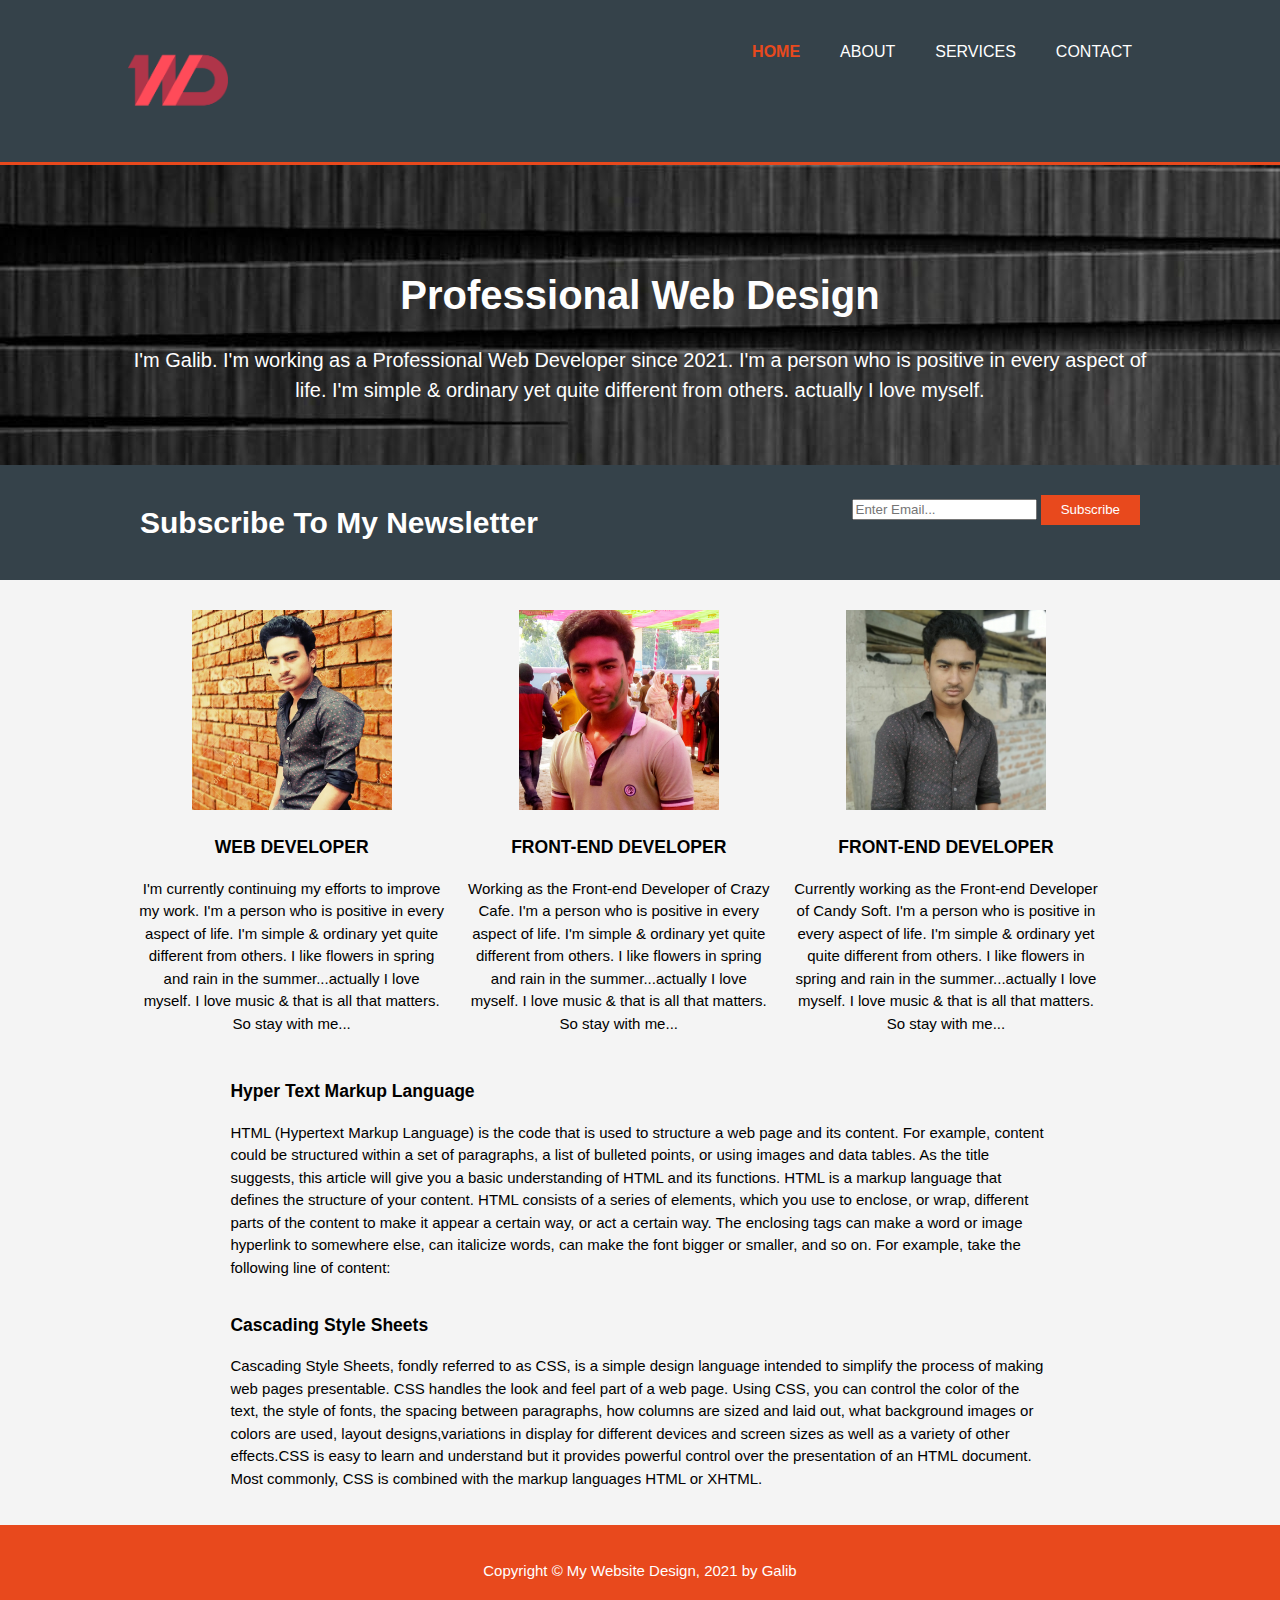
<file: index.html>
<!DOCTYPE html>
<html>
<head>
	<meta charset="utf-8">
	<meta name="viewport" content="width=device-width">
	<meta name="description" content="professionalweb design">
	<meta name="keywords" content="web design, web design, professional web design">
	<meta name="author" content="Galib Hossain">
	<title>My Website Design︱Welcome</title>
	<link rel="stylesheet" type="text/css" href="style.css">
</head>
<body>
	<header>
		<div class="container">
			<div id="branding">
				<img src="logo.png" alt="web developer" width="100" height="100">
			</div>
			<nav>
				<ul>
					<li class="current"><a href="index.html">Home</a></li>
					<li><a href="about.html">About</a></li>
					<li><a href="service.html">Services</a></li>
					<li><a href="contact.html">Contact</a></li>
				</ul>
			</nav>
		</div>
	</header>

	<section id="showcase">
		<div class="container">
			<h1>Professional Web Design</h1>
			<p>I'm Galib. I'm working as a Professional Web Developer since 2021. I'm a person who is positive in every aspect of life. I'm simple & ordinary yet quite different from others. actually I love myself.</p>
		</div>
	</section>

	<section id="newsletter">
		<div class="container">
			<h1>Subscribe To My Newsletter</h1>
			<form >
				<input type="email" placeholder="Enter Email...">
				<button type="submit" class="button_1">Subscribe</button>
			</form>
		</div>
	</section>

	<section id="boxes">
		<div class="container">
			<div class="box">
				<img src="web developer.jpg" alt="web developer" width="200" height="200">
				<h3>WEB DEVELOPER</h3>
				<p>I'm currently continuing my efforts to improve my work. I'm a person who is positive in every aspect of life. I'm simple & ordinary yet quite different from others. I like flowers in spring and rain in the summer...actually I love myself. I love music & that is all that matters. So stay with me...</p>
			</div>
			<div class="box">
				<img src="font-end developer.jpeg" alt="font-end developer" width="200" height="200">
				<h3>FRONT-END DEVELOPER</h3>
				<p>Working as the Front-end Developer of Crazy Cafe. I'm a person who is positive in every aspect of life. I'm simple & ordinary yet quite different from others. I like flowers in spring and rain in the summer...actually I love myself. I love music & that is all that matters. So stay with me...</p>
			</div>
			<div class="box">
				<img src="font-end developer 1.jpg" alt="font-end developer 1" width="200" height="200">
				<h3>FRONT-END DEVELOPER</h3>
				<p>Currently working as the Front-end Developer of Candy Soft. I'm a person who is positive in every aspect of life. I'm simple & ordinary yet quite different from others. I like flowers in spring and rain in the summer...actually I love myself. I love music & that is all that matters. So stay with me...</p>
			</div>

			<div class="container">
				<h3>Hyper Text Markup Language</h3>
				<p>HTML (Hypertext Markup Language) is the code that is used to structure a web page and its content. For example, content could be structured within a set of paragraphs, a list of bulleted points, or using images and data tables. As the title suggests, this article will give you a basic understanding of HTML and its functions. HTML is a markup language that defines the structure of your content. HTML consists of a series of elements, which you use to enclose, or wrap, different parts of the content to make it appear a certain way, or act a certain way. The enclosing tags can make a word or image hyperlink to somewhere else, can italicize words, can make the font bigger or smaller, and so on.  For example, take the following line of content:</p>
			</div>

			<div class="container">
				<h3>Cascading Style Sheets</h3>
				<p>Cascading Style Sheets, fondly referred to as CSS, is a simple design language intended to simplify the process of making web pages presentable. 
				CSS handles the look and feel part of a web page. Using CSS, you can control the color of the text, the style of fonts, the spacing between paragraphs, how columns are sized and laid out, what background images or colors are used, layout designs,variations in display for different devices and screen sizes as well as a variety of other effects.CSS is easy to learn and understand but it provides powerful control over the presentation of an HTML document. Most commonly, CSS is combined with the markup languages HTML or XHTML.</p>
			</div>


		</div>
	</section>

			<footer id="main-footer">
			<p>Copyright &copy; My Website Design, 2021 by Galib</p>
		</footer>
</body>
</html>
</file>
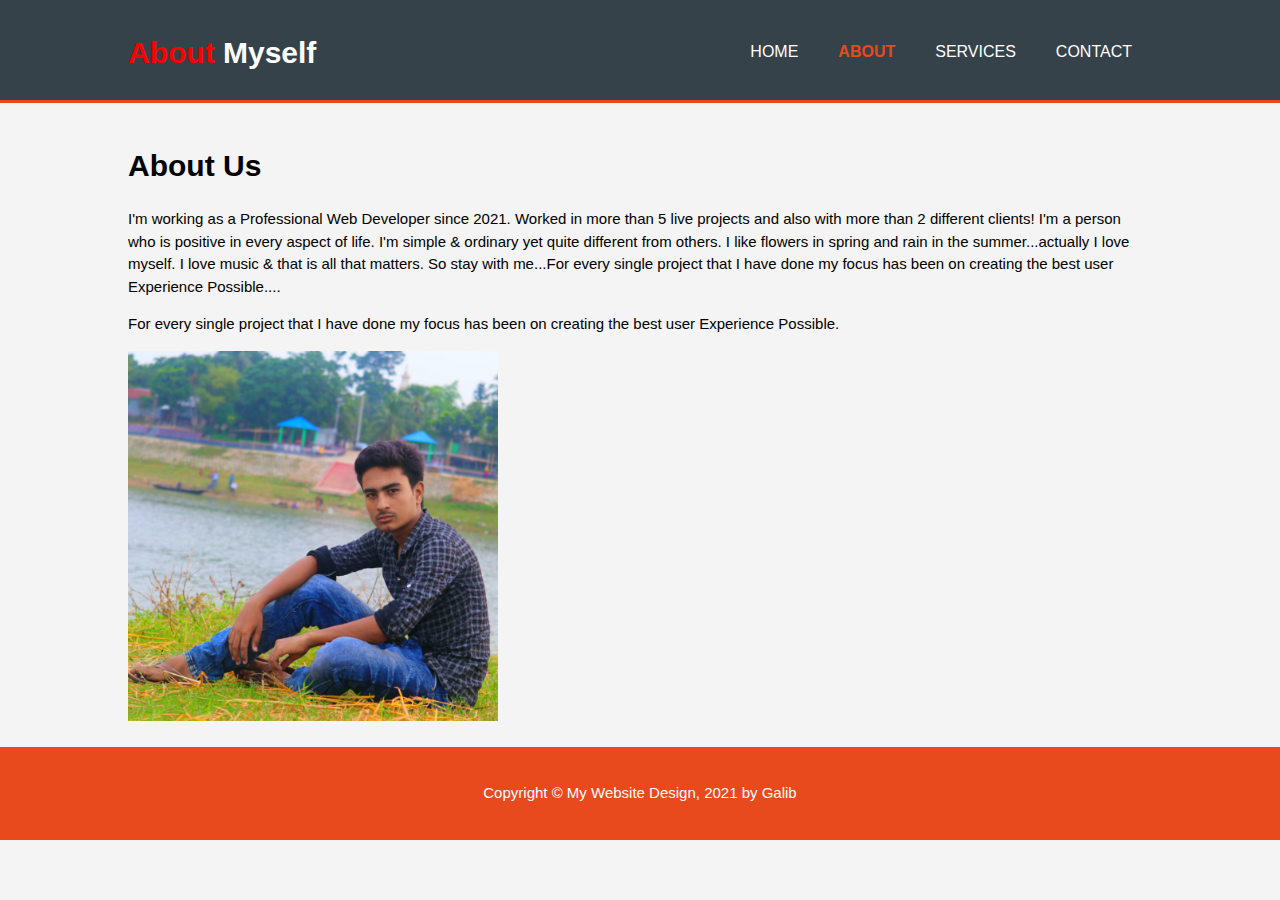
<file: about.html>
<!DOCTYPE html>
<html>
<head>
	<meta charset="utf-8">
	<meta name="viewport" content="width=device-width">
	<meta name="description" content="professional web design">
	<meta name="keywords" content="web design, web design, professional web design">
	<meta name="author" content="Galib Hossain">
	<title>My Website Design︱Services</title>
	<link rel="stylesheet" type="text/css" href="style.css">
</head>
<body>
	<header>
		<div class="container">
			<div id="branding">
				<h1> <span style="color:red;font-weight:bold">About</span> Myself</h1>
			</div>
			<nav>
				<ul>
					<li><a href="index.html">Home</a></li>
					<li class="current"><a href="about.html"><a href="about.html">About</a></li>
					<li> <a href="service.html">Services</a></li>
					<li><a href="contact.html">Contact</a></li>
				</ul>
			</nav>
		</div>
	</header>

	<section id="boxes">
		<div class="container">
				<h1 class="page-title">About Us</h1>
				<p>I'm working as a Professional Web Developer since 2021. Worked in more than 5 live projects and also with more than 2 different clients! I'm a person who is positive in every aspect of life. I'm simple & ordinary yet quite different from others. I like flowers in spring and rain in the summer...actually I love myself. I love music & that is all that matters. So stay with me...For every single project that I have done my focus has been on creating the best user Experience Possible....</p>
				<p>For every single project that I have done my focus has been on creating the best user Experience Possible.</p>
		</div>

		<div class="container">
			<img src="about.jpg" alt="about" width="370" height="370">
		</div>


			<footer id="main-footer">
			<p>Copyright &copy; My Website Design, 2021 by Galib</p>
		</footer>
</body>
</html>
</file>
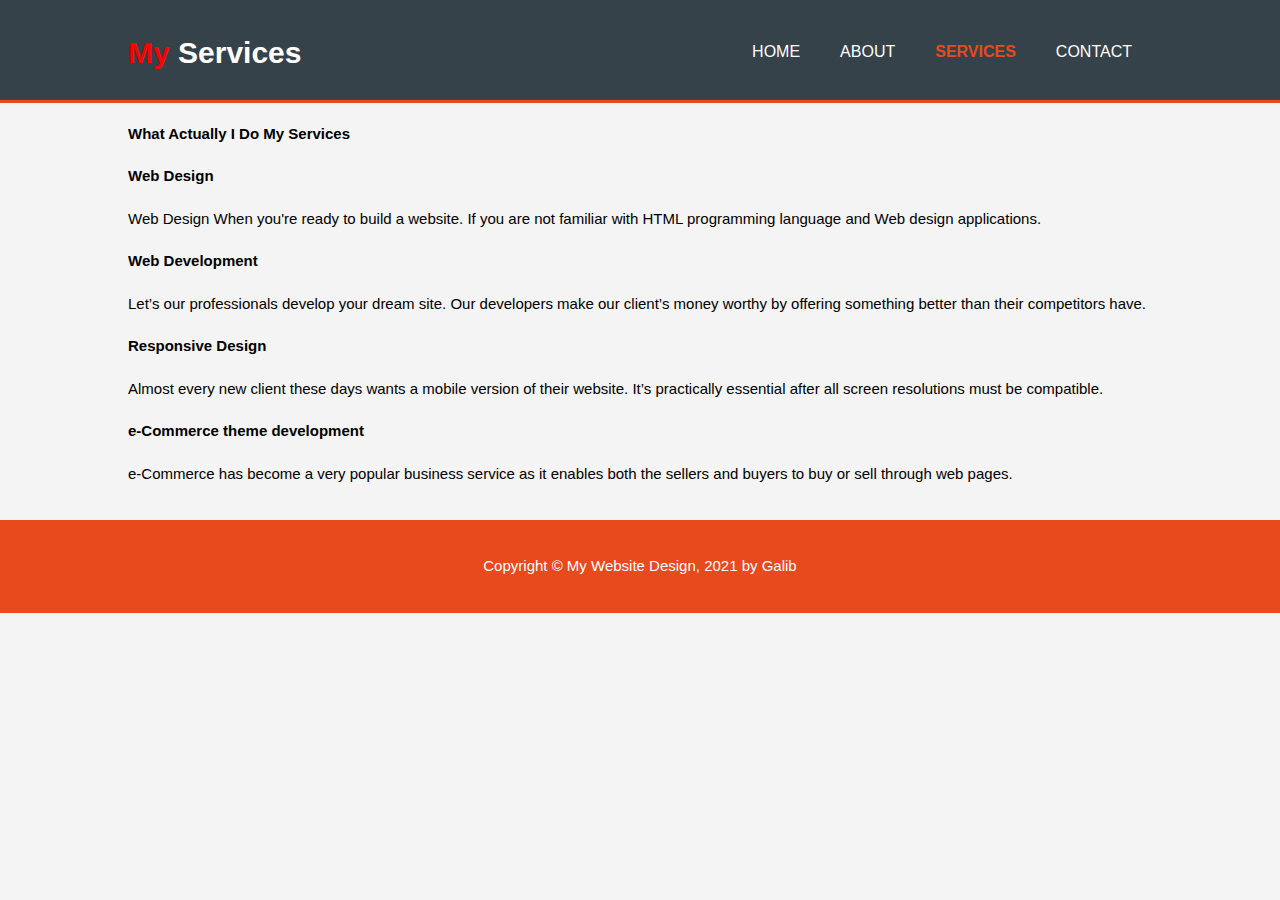
<file: service.html>
<!DOCTYPE html>
<html>
<head>
	<meta charset="utf-8">
	<meta name="viewport" content="width=device-width">
	<meta name="description" content="professional web design">
	<meta name="keywords" content="web design, web design, professional web design">
	<meta name="author" content="Galib Hossain">
	<title>My Website Design︱About</title>
	<link rel="stylesheet" type="text/css" href="style.css">
</head>
<body>
	<header>
		<div class="container">
			<div id="branding">
				<h1> <span style="color:red;font-weight:bold">My</span> Services</h1>
			</div>
			<nav>
				<ul>
					<li><a href="index.html">Home</a></li>
					<li><a href="about.html">About</a></li>
					<li class="current"><a href="about.html"><a href="service.html">Services</a></li>
					<li><a href="contact.html">Contact</a></li>
				</ul>
			</nav>
		</div>
	</header>

	<section id="main">
			<div class="container">
				<article id="main-col">
				<section id="boxes">
					<h4>
						<span>What Actually I Do</span>
						My Services
					</h4>
						<div class="sevice-text">
							<h4>Web Design</h4>
							<p>Web Design When you're ready to build a website. If you are not familiar with HTML programming language and Web design applications.</p>
						</div>
						<div class="sevice-text">
							<h4>Web Development</h4>
							<p>Let’s our professionals develop your dream site. Our developers make our client’s money worthy by offering something better than their competitors have.</p>
						</div>
						<div class="sevice-text">
							<h4>Responsive Design</h4>
							<p>Almost every new client these days wants a mobile version of their website. It’s practically essential after all screen resolutions must be compatible.</p>
						</div>
						<div class="sevice-text">
							<h4>e-Commerce theme development</h4>
							<p>e-Commerce has become a very popular business service as it enables both the sellers and buyers to buy or sell through web pages.</p>
						</div>
				</div>
			</section>

			<footer id="main-footer">
			<p>Copyright &copy; My Website Design, 2021 by Galib</p>
		</footer>
</body>
</html>
</file>
<file: style.css>
body{
	font: 15px/1.5 Arial, Helvetica, sans-serif;
	padding: 0;
	margin: 0;
	background-color: #f4f4f4;
}

.container{
	width: 80%;
	margin: auto;
	overflow: hidden;
}

ul{
	margin: 0;
	padding: 0;
}

.button_1{
	height: 30px;
	background: #e8491d;
	border: 0;
	padding-left: 20px;
	padding-right: 20px;
	color: #ffffff;
}

header{
	background: #35424a;
	color: #ffffff;
	padding-top: 30px;
	min-height: 70px;
	border-bottom: #e8491d 3px solid;
}

header a{
	color: #ffffff;
	text-decoration: none;
	text-transform: uppercase;
	font-size: 16px;
}

header li{
	float: left;
	display: inline;
	padding: 0 20px 0 20px;
}

header #branding{
	float: left;
}

header #branding h1{
	margin: 0;
}

header nav{
	float: right;
	margin-top: 10px;
}

header .highlight, header .current a{
	color: #e8491d;
	font-weight: bold;
}

header a:hover{
	color: #cccccc;
	font-weight: bold;
}

header img{
	margin-bottom: 25px;
}

#showcase{
	min-height: 300px;
	background: url('showcase.jpg') no-repeat 0 -400px;
	text-align: center;
	color: #FEFEFE;
}

#showcase h1{
	margin-top: 100px;
	font-size: 40px;
	margin-bottom: 10px;
}

#showcase p{
	font-size: 20px;
}

#newsletter{
	padding: 15px;
	color: #ffffff;
	background: #35424a;
}

#newsletter h1{
	float: left;
}

#newsletter form{
	float: right;
	margin-top: 15px;
}

#newsletter input [type="email"]{
	padding: 4px;
	height: 25px;
	width: 250px;
}

#boxes{
	margin-top: 20px;
}

#boxes .box{
	float: left;
	width: 30%;
}

#boxes .box{
	float: left;
	text-align: center;
	width: 30%;
	padding: 10px;
}

container.main-col{
	padding: 20px;
	color: #fff;
}

.group:after {
  content: "";
  display: block;
  clear: both;
}

.landing-page {
  width: 882px;
  margin: 100px auto 0;  
}

.form-appointment {
	padding: 2em;
	background-color: #D6D8D9;
	border-radius: 4px;
	margin: 20px auto;
}

.form-appointment textarea {
	height: 160px;
}

.form-appointment input[type=submit]:hover {
	background-color: white;
	color: rgb(118, 207, 118);
}

.form-appointment .wpcf7-list-item-label {
	color: rgb(130, 178, 136);
}

span.wpcf7-list-item {
	display: block;
	margin-left: -.02em;
}


footer{
	padding: 20px;
	margin-top: 20px;
	color: #ffffff;
	background-color: #e8491d;
	text-align: center;
}
</file>
